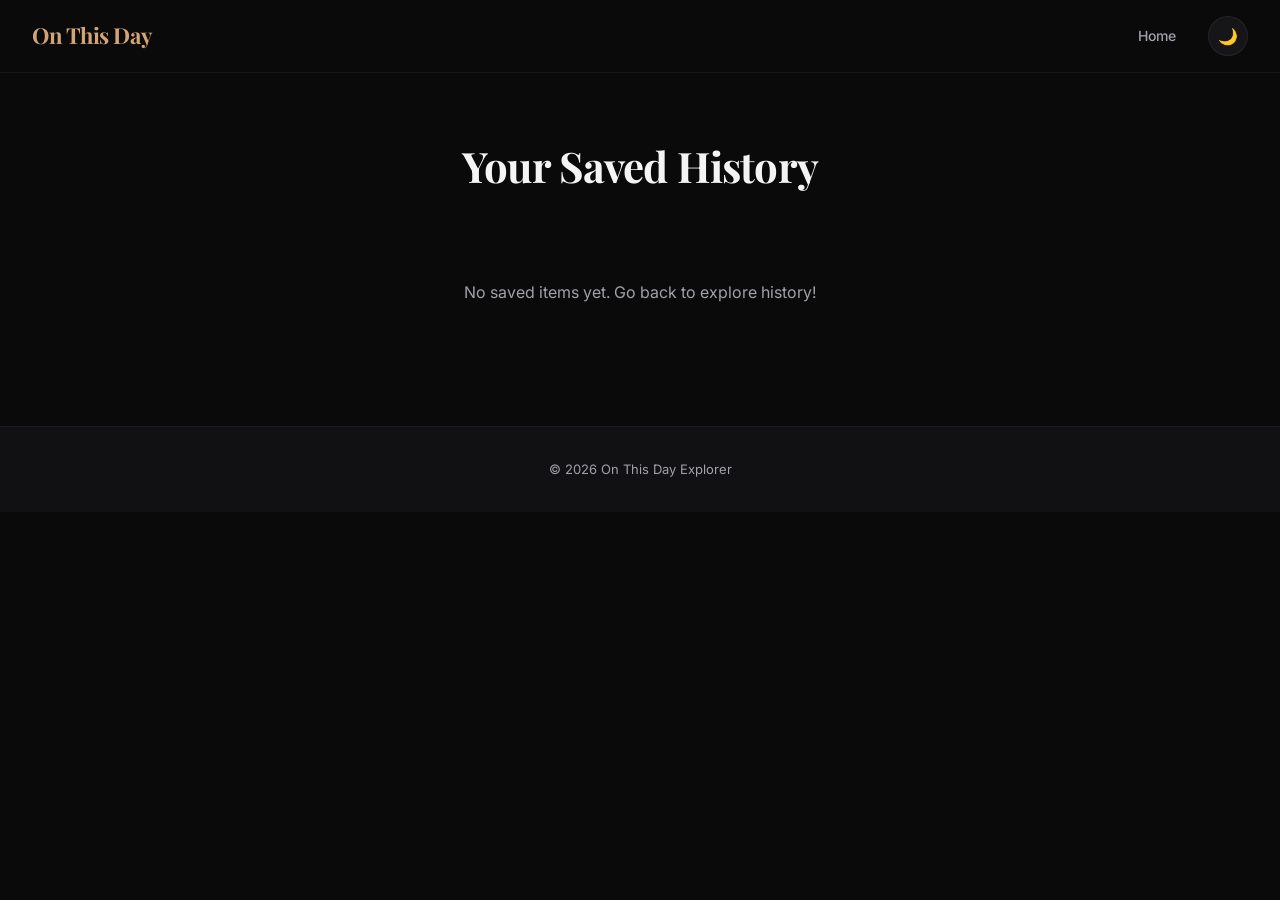
<file: saved.html>
<!DOCTYPE html>
<html lang="en">
<head>
  <meta charset="UTF-8" />
  <meta name="viewport" content="width=device-width, initial-scale=1.0"/>
  <title>Saved History | On This Day</title>

  <link href="https://fonts.googleapis.com/css2?family=Playfair+Display:wght@500;700&family=Inter:wght@300;400;500&display=swap" rel="stylesheet">

  <link rel="stylesheet" href="css/main.css">
  <link rel="stylesheet" href="css/component.css">
  <link rel="stylesheet" href="css/saved.css">
  <link rel="stylesheet" href="css/control.css">
  <link rel="stylesheet" href="css/timeline.css">
</head>
<body>

  <nav class="navbar">
    <a href="index.html" class="logo" style="text-decoration:none;">On This Day</a>

    <div class="nav-actions">
      <a href="index.html" class="nav-link">Home</a>
      <button id="darkModeToggle">🌙</button>
    </div>
  </nav>

  <section class="saved-container">
    <h1 style="font-family:'Playfair Display'; font-size:42px; text-align:center; margin-bottom:40px;">Your Saved History</h1>
    
    <div id="savedGrid" class="saved-grid"></div>
  </section>

  <footer class="footer">
    <p>© 2026 On This Day Explorer</p>
  </footer>

  <script src="saved.js"></script>

</body>
</html>
</file>
<file: css/main.css>
/* Variables and Base Styles */
:root {
  --bg: #0a0a0b;
  --bg-secondary: #111113;
  --controler: #000;
  --timelineyeartext : #d4a574;
  --timelinecard : #161618;
  --timelinesubtext: #a1a1aa;
  --savebuttonbg:rgba(184, 134, 11, 0.1);
  --savebuttoncolor:#d4a574;
  --card: #161618;
  --card-hover: #1c1c1f;
  --text: #f4f4f5;
  --subtext: #a1a1aa;
  --accent: #d4a574;
  --accent-hover: #e5b885;
  --accent-glow: rgba(212, 165, 116, 0.15);
  --border: rgba(255, 255, 255, 0.06);
  --border-hover: rgba(255, 255, 255, 0.12);
  --shadow: 0 4px 24px rgba(0, 0, 0, 0.4);
  --shadow-lg: 0 8px 40px rgba(0, 0, 0, 0.5);
  --radius: 16px;
  --radius-sm: 10px;
  --transition: 0.2s ease;
}

body.light-mode {
  --bg: #fafaf9;
  --bg-secondary: #f5f5f4;
  --controler: #ffffff;
  --timelineyeartext : #ffffff;
  --timelinesubtext: #ffffff;
  --timelinecard : #d4a574;
  --savebuttonbg:rgba(255, 255, 255, 0.1);
  --savebuttoncolor:#ffffff;
  --card: #ffffff;
  --card-hover: #fafaf9;
  --text: #18181b;
  --subtext: #71717a;
  --accent: #d4a574;
  --accent-hover: #d4a574;
  --accent-glow: rgba(184, 134, 11, 0.1);
  --border: rgba(0, 0, 0, 0.06);
  --border-hover: rgba(0, 0, 0, 0.12);
  --shadow: 0 4px 24px rgba(0, 0, 0, 0.08);
  --shadow-lg: 0 8px 40px rgba(0, 0, 0, 0.12);
}

* {
  margin: 0;
  padding: 0;
  box-sizing: border-box;
}

html {
  scroll-behavior: smooth;
}

body {
  font-family: 'Inter', -apple-system, sans-serif;
  background: var(--bg);
  color: var(--text);
  line-height: 1.6;
  overflow-x: hidden;
}

/* Responsive */
@media (max-width: 900px) {
  .timeline-container {
    width: 95%;
  }
  
  .timeline-item {
    width: calc(50% - 30px);
  }
  
  .timeline-item.left .timeline-dot {
    right: -37px;
  }
  
  .timeline-item.right .timeline-dot {
    left: -37px;
  }
}

@media (max-width: 768px) {
  .navbar {
    padding: 14px 20px;
  }
  
  .hero {
    padding: 60px 20px 40px;
  }
  
  .hero-controls {
    gap: 10px;
  }
  
  .timeline-line {
    left: 20px;
  }
  
  .timeline-item {
    width: 100%;
    padding-left: 50px;
    margin-bottom: 24px;
  }
  
  .timeline-item.left,
  .timeline-item.right {
    margin-left: 0;
    margin-right: 0;
  }
  
  .timeline-dot {
    left: 13px !important;
    right: auto !important;
  }
  
  .content-card {
    padding: 20px;
  }
  
  .year {
    font-size: 32px;
  }
  
  .tabs {
    width: 100%;
    justify-content: stretch;
  }
  
  .tab {
    flex: 1;
    padding: 10px 16px;
    font-size: 13px;
  }
  
  .filters {
    flex-direction: column;
    align-items: stretch;
  }
  
  .filters input,
  .filters select {
    width: 100%;
    min-width: unset;
  }
  
  .saved-container {
    margin: 40px auto 60px;
  }
}

@media (max-width: 480px) {
  .hero h1 {
    font-size: 32px;
  }
  
  .hero p {
    font-size: 15px;
  }
  
  .hero-controls {
    flex-direction: column;
    width: 100%;
  }
  
  .hero-controls .select-wrapper,
  .hero-controls button {
    width: 100%;
  }
  
  .hero-controls select {
    width: 100%;
  }
}
</file>
<file: css/component.css>
/* Navbar, Hero, Footer, Loader */
.navbar {
  position: sticky;
  top: 0;
  z-index: 1000;
  background: rgba(10, 10, 11);
  backdrop-filter: blur(20px);
  -webkit-backdrop-filter: blur(20px);
  display: flex;
  justify-content: space-between;
  align-items: center;
  padding: 16px 32px;
  border-bottom: 1px solid var(--border);
}

body.light-mode .navbar {
  background: rgba(250, 250, 249, 0.8);
}

.logo {
  font-family: 'Playfair Display', serif;
  font-size: 22px;
  font-weight: 700;
  color: var(--accent);
  letter-spacing: -0.02em;
  text-decoration: none;
  transition: opacity var(--transition);
}

.logo:hover {
  opacity: 0.8;
}

.nav-actions {
  display: flex;
  gap: 16px;
  align-items: center;
}

.nav-link {
  color: var(--subtext);
  text-decoration: none;
  font-size: 14px;
  font-weight: 500;
  padding: 8px 16px;
  border-radius: var(--radius-sm);
  transition: all var(--transition);
}

.nav-link:hover {
  color: var(--text);
  background: var(--accent-glow);
}

#darkModeToggle {
  background: var(--card);
  border: 1px solid var(--border);
  font-size: 16px;
  cursor: pointer;
  padding: 8px;
  width: 40px;
  height: 40px;
  border-radius: 50%;
  transition: all var(--transition);
  display: flex;
  align-items: center;
  justify-content: center;
}

#darkModeToggle:hover {
  background: var(--card-hover);
  border-color: var(--border-hover);
  transform: rotate(15deg);
}

.hero {
  text-align: center;
  padding: 80px 24px 60px;
  max-width: 720px;
  margin: 0 auto;
}

.hero h1 {
  font-family: 'Playfair Display', serif;
  font-size: clamp(36px, 6vw, 56px);
  font-weight: 700;
  line-height: 1.1;
  letter-spacing: -0.03em;
  background: linear-gradient(135deg, var(--text) 0%, var(--subtext) 100%);
  -webkit-background-clip: text;
  -webkit-text-fill-color: transparent;
  background-clip: text;
}

.hero p {
  margin-top: 16px;
  color: var(--subtext);
  font-size: 17px;
  font-weight: 400;
}

.hero-controls {
  margin-top: 40px;
  display: flex;
  justify-content: center;
  gap: 12px;
  align-items: center;
  flex-wrap: wrap;
}

.select-wrapper {
  position: relative;
  display: inline-block;
}

.select-wrapper::after {
  content: '';
  position: absolute;
  right: 14px;
  top: 50%;
  transform: translateY(-50%);
  width: 0;
  height: 0;
  border-left: 5px solid transparent;
  border-right: 5px solid transparent;
  border-top: 5px solid var(--subtext);
  pointer-events: none;
  transition: border-color var(--transition);
}

.select-wrapper:hover::after {
  border-top-color: var(--text);
}

.hero-controls select {
  padding: 14px 40px 14px 18px;
  border-radius: var(--radius-sm);
  border: 1px solid var(--border);
  background: var(--card);
  color: var(--text);
  font-size: 15px;
  font-weight: 500;
  outline: none;
  transition: all var(--transition);
  appearance: none;
  cursor: pointer;
  min-width: 90px;
}

.hero-controls select:hover {
  border-color: var(--border-hover);
  background: var(--card-hover);
}

.hero-controls select:focus {
  border-color: var(--accent);
  box-shadow: 0 0 0 3px var(--accent-glow);
}

.hero-controls button {
  padding: 14px 28px;
  border: none;
  border-radius: var(--radius-sm);
  background: var(--accent);
  color: var(--controler);
  font-size: 15px;
  font-weight: 600;
  cursor: pointer;
  transition: all var(--transition);
}

.hero-controls button:hover {
  background: var(--accent-hover);
  transform: translateY(-2px);
  box-shadow: 0 6px 20px var(--accent-glow);
}

.hero-controls button:active {
  transform: translateY(0);
}

/* loader */
.loader {
  position: fixed;
  top: 50%;
  left: 50%;
  transform: translate(-50%, -50%);
  z-index: 100;
  background: var(--card);
  padding: 24px 40px;
  border-radius: var(--radius);
  box-shadow: var(--shadow-lg);
  border: 1px solid var(--border);
  display: flex;
  align-items: center;
  gap: 12px;
  font-size: 15px;
  font-weight: 500;
  color: var(--text);
}

.loader::before {
  content: '';
  width: 20px;
  height: 20px;
  border: 2px solid var(--border);
  border-top-color: var(--accent);
  border-radius: 50%;
  animation: spin 0.8s linear infinite;
}

@keyframes spin {
  to { transform: rotate(360deg); }
}

.hidden {
  display: none !important;
}

/* Footer */
.footer {
  text-align: center;
  padding: 32px 24px;
  color: var(--subtext);
  font-size: 13px;
  border-top: 1px solid var(--border);
  background: var(--bg-secondary);
}

/* Empty State */
.empty-state {
  text-align: center;
  padding: 80px 24px;
  color: var(--subtext);
}

.empty-state p {
  font-size: 16px;
}
</file>
<file: css/saved.css>
.saved-container {
  max-width: 720px;
  margin: 60px auto 80px;
  padding: 0 24px;
}

.saved-container h1 {
  font-family: 'Playfair Display', serif;
  font-size: clamp(32px, 5vw, 42px);
  text-align: center;
  margin-bottom: 48px;
  letter-spacing: -0.02em;
}

.saved-grid {
  display: flex;
  flex-direction: column;
  gap: 20px;
}

.saved-card {
  background: var(--card);
  border-radius: var(--radius);
  border: 1px solid var(--border);
  padding: 28px;
  transition: all 0.3s ease;
}

.saved-card:hover {
  border-color: var(--border-hover);
  box-shadow: var(--shadow);
  transform: translateY(-2px);
}

.saved-header {
  display: flex;
  justify-content: space-between;
  align-items: center;
  margin-bottom: 12px;
}

.saved-year {
  font-family: 'Playfair Display', serif;
  font-size: 28px;
  font-weight: 700;
  color: var(--accent);
}

.saved-text {
  font-size: 15px;
  line-height: 1.8;
  color: var(--subtext);
}

.saved-actions {
  display: flex;
  justify-content: space-between;
  align-items: center;
  margin-top: 16px;
  padding-top: 16px;
  border-top: 1px solid var(--border);
}

.remove-btn {
  background: transparent;
  color: #ef4444;
  border: 1px solid rgba(239, 68, 68, 0.2);
  padding: 8px 16px;
  border-radius: var(--radius-sm);
  cursor: pointer;
  transition: all var(--transition);
  font-size: 13px;
  font-weight: 500;
}

.remove-btn:hover {
  background: #ef4444;
  color: white;
  border-color: #ef4444;
}
</file>
<file: css/control.css>
.controls {
  text-align: center;
  padding: 0 24px 40px;
  max-width: 900px;
  margin: 0 auto;
}

.tabs {
  display: inline-flex;
  justify-content: center;
  gap: 4px;
  margin-bottom: 24px;
  background: var(--card);
  padding: 6px;
  border-radius: 14px;
  border: 1px solid var(--border);
}

.tab {
  padding: 10px 24px;
  border: none;
  border-radius: var(--radius-sm);
  cursor: pointer;
  background: transparent;
  color: var(--subtext);
  font-size: 14px;
  font-weight: 500;
  transition: all var(--transition);
}

.tab:hover {
  color: var(--text);
  background: rgba(255, 255, 255, 0.05);
}

body.light-mode .tab:hover {
  background: rgba(0, 0, 0, 0.05);
}

.tab.active {
  background: var(--accent);
  color: var(--controler);
  box-shadow: 0 2px 8px var(--accent-glow);
}

.filters {
  display: flex;
  justify-content: center;
  gap: 12px;
  flex-wrap: wrap;
}

.filters input,
.filters select {
  padding: 12px 16px;
  border-radius: var(--radius-sm);
  border: 1px solid var(--border);
  background: var(--card);
  color: var(--text);
  font-size: 14px;
  outline: none;
  transition: all var(--transition);
  min-width: 180px;
}

.filters input::placeholder {
  color: var(--subtext);
}

.filters input:hover,
.filters select:hover {
  border-color: var(--border-hover);
}

.filters input:focus,
.filters select:focus {
  border-color: var(--accent);
  box-shadow: 0 0 0 3px var(--accent-glow);
}

.filters select {
  appearance: none;
  cursor: pointer;
  background-image: url("data:image/svg+xml,%3Csvg xmlns='[w3.org](http://www.w3.org/2000/svg)' width='12' height='12' fill='%23a1a1aa' viewBox='0 0 16 16'%3E%3Cpath d='M8 11L3 6h10l-5 5z'/%3E%3C/svg%3E");
  background-repeat: no-repeat;
  background-position: right 14px center;
  padding-right: 40px;
}

#stickySection {
  position: relative;
}

#stickySection.sticky {
  position: fixed;
  top: 70px;
  left: 0;
  width: 100%;

  background: var(--bg);
  backdrop-filter: blur(10px);

  padding: 12px 0;
  z-index: 999;
}

#stickySection.sticky .controls {
  padding: 0;
}

#stickySection.sticky .tabs {
  margin-bottom: 12px;
}

/* Light mode */
body.light-mode #stickySection.sticky {
  background: rgba(255,255,255,0.95);
}

.select-wrapper select {
  padding: 14px 40px 14px 18px;
  appearance: none;
  background: var(--card);
}
</file>
<file: css/timeline.css>
.timeline-container {
  position: relative;
  width: 90%;
  max-width: 1100px;
  margin: 0 auto;
  padding: 60px 0 100px;
}

.timeline-line {
  position: absolute;
  left: 50%;
  width: 2px;
  height: 100%;
  background: linear-gradient(
    to bottom,
    transparent 0%,
    #d4a574 10%,
    #d4a574 90%,
    transparent 100%
  );
  opacity: 0.3;
  transform: translateX(-50%);
}

.timeline-item {
  width: calc(50% - 40px);
  padding: 0;
  position: relative;
  opacity: 0;
  transform: translateY(30px);
  transition: all 0.5s cubic-bezier(0.4, 0, 0.2, 1);
  margin-bottom: 40px;
}

.timeline-item.show {
  opacity: 1;
  transform: translateY(0);
}

.timeline-item.left {
  margin-left: 0;
  margin-right: auto;
}

.timeline-item.right {
  margin-left: auto;
  margin-right: 0;
}

.timeline-dot {
  width: 14px;
  height: 14px;
  background: #d4a574;
  position: absolute;
  top: 32px;
  border-radius: 50%;
  box-shadow: 0 0 0 4px var(--bg), 0 0 20px #d4a574;
  z-index: 10;
  transition: transform var(--transition);
}

.timeline-item:hover .timeline-dot {
  transform: scale(1.3);
}

.timeline-item.left .timeline-dot {
  right: -47px;
}

.timeline-item.right .timeline-dot {
  left: -47px;
}

.content-card {
  background: var(--timelinecard);
  border-radius: var(--radius);
  padding: 28px;
  border: 1px solid var(--border);
  box-shadow: var(--timelinecard);
  cursor: pointer;
  transition: all 0.3s cubic-bezier(0.4, 0, 0.2, 1);
  position: relative;
  overflow: hidden;
}

.content-card::before {
  content: '';
  position: absolute;
  top: 0;
  left: 0;
  right: 0;
  height: 3px;
  background: linear-gradient(90deg, var(--timelinecard), transparent);
  opacity: 0;
  transition: opacity var(--transition);
}

.content-card:hover {
  transform: translateY(-4px);
  border-color: var(--border-hover);
  box-shadow: var(--shadow-lg);
}

.content-card:hover::before {
  opacity: 1;
}

.year {
  font-family: 'Playfair Display', serif;
  font-size: 38px;
  font-weight: 700;
  color: var(--timelineyeartext);
  line-height: 1;
  margin-bottom: 4px;
}

.divider {
  width: 50px;
  height: 2px;
  background: linear-gradient(90deg, var(--timelineyeartext), transparent);
  margin: 16px 0;
  border-radius: 2px;
}

.preview-text {
  font-size: 15px;
  color: var(--timelinesubtext);
  line-height: 1.7;
}

.extra-content {
  max-height: 0;
  overflow: hidden;
  transition: max-height 0.4s cubic-bezier(0.4, 0, 0.2, 1);
}

.content-card.expanded .preview-text {
  display: none;
}

.content-card.expanded .extra-content {
  max-height: 500px;
}

.full-description {
  font-size: 15px;
  color: var(--text);
  line-height: 1.8;
}

.actions-row {
  display: flex;
  align-items: center;
  gap: 16px;
  margin-top: 20px;
  padding-top: 16px;
  border-top: 1px solid var(--border);
}

.wiki-link {
  color: var(--accent);
  text-decoration: none;
  font-size: 13px;
  font-weight: 600;
  display: inline-flex;
  align-items: center;
  gap: 6px;
  transition: all var(--transition);
}

.wiki-link::after {
  content: '→';
  transition: transform var(--transition);
}

.wiki-link:hover {
  color: var(--accent-hover);
}

.wiki-link:hover::after {
  transform: translateX(4px);
}

.save-btn {
  background: transparent;
  border: 1px solid var(--timelineyeartext);
  color: var(--timelinesubtext);
  padding: 8px 16px;
  border-radius: var(--radius-sm);
  font-size: 13px;
  font-weight: 500;
  cursor: pointer;
  transition: all var(--transition);
  display: inline-flex;
  align-items: center;
  gap: 6px;
  margin-left: auto;
}

.save-btn:hover {
  border-color: var(--savebuttoncolor);
  color: var(--savebuttoncolor);
  background: var(--savebuttonbg);
}

.save-btn.saved {
  background: var(--accent);
  border-color: var(--accent);
  color: #000;
}
</file>
